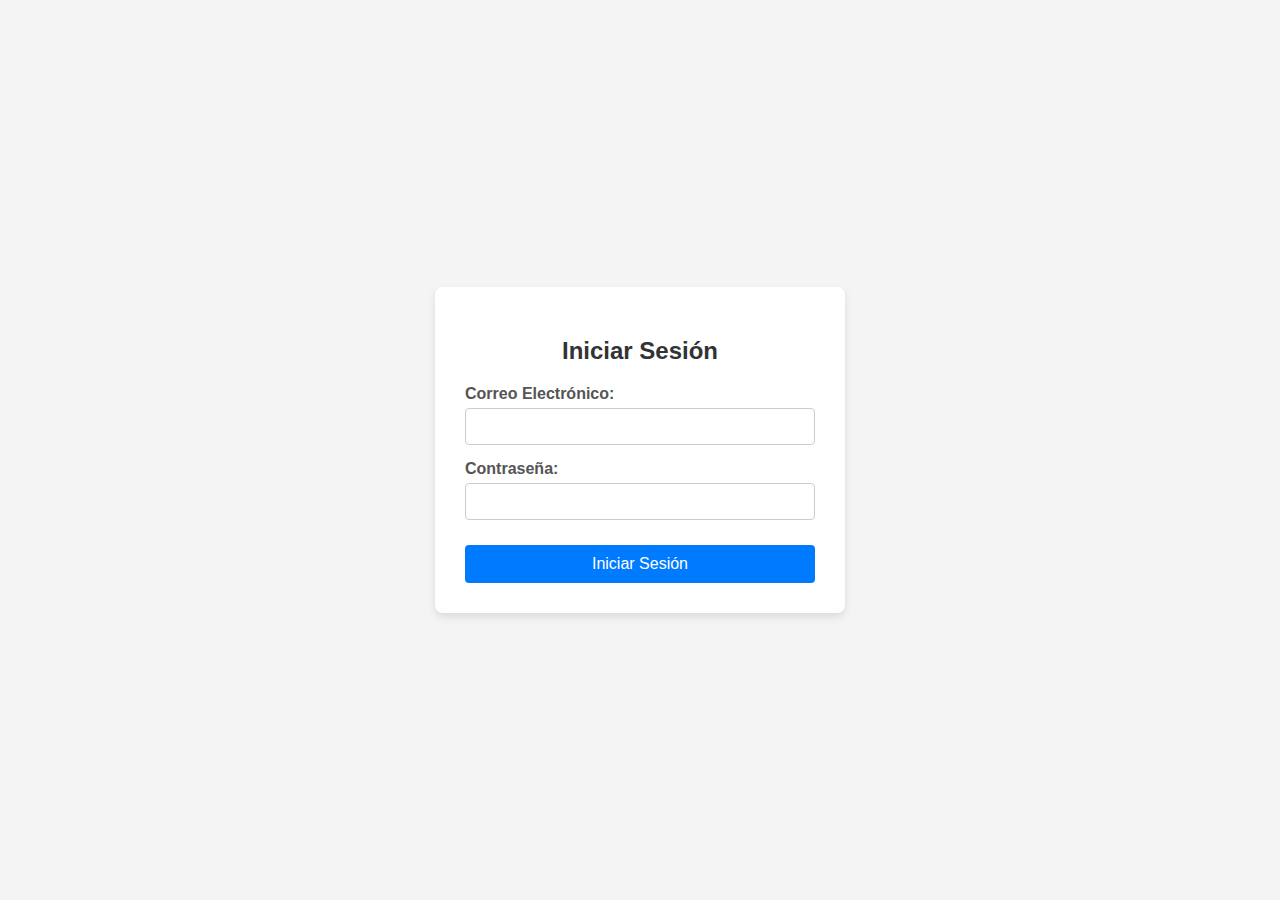
<file: front/index.html>
<!DOCTYPE html>
<html lang="es">
<head>
    <meta charset="UTF-8">
    <meta name="viewport" content="width=device-width, initial-scale=1.0">
    <title>Login - Chat IA</title>
    <link rel="stylesheet" href="style.css">
</head>
<body>
    <div class="login-container">
        <h2>Iniciar Sesión</h2>
        <form id="loginForm">
            <div class="input-group">
                <label for="email">Correo Electrónico:</label>
                <input type="email" id="email" required>
            </div>
            <div class="input-group">
                <label for="password">Contraseña:</label>
                <input type="password" id="password" required>
            </div>
            <button type="submit">Iniciar Sesión</button>
        </form>
        <p id="message" class="hidden"></p>

        <div id="sessionInfo" class="hidden">
            <h3>Estado de Sesión</h3>
            <p><strong>Usuario ID:</strong> <span id="userId"></span></p>
            <p><strong>Sesión ID (Para Chat):</strong> <span id="sessionId"></span></p>
            <button id="goToChat" disabled>Continuar al Chat</button>
        </div>
    </div>

    <script src="app.js"></script>
</body>
</html>
</file>
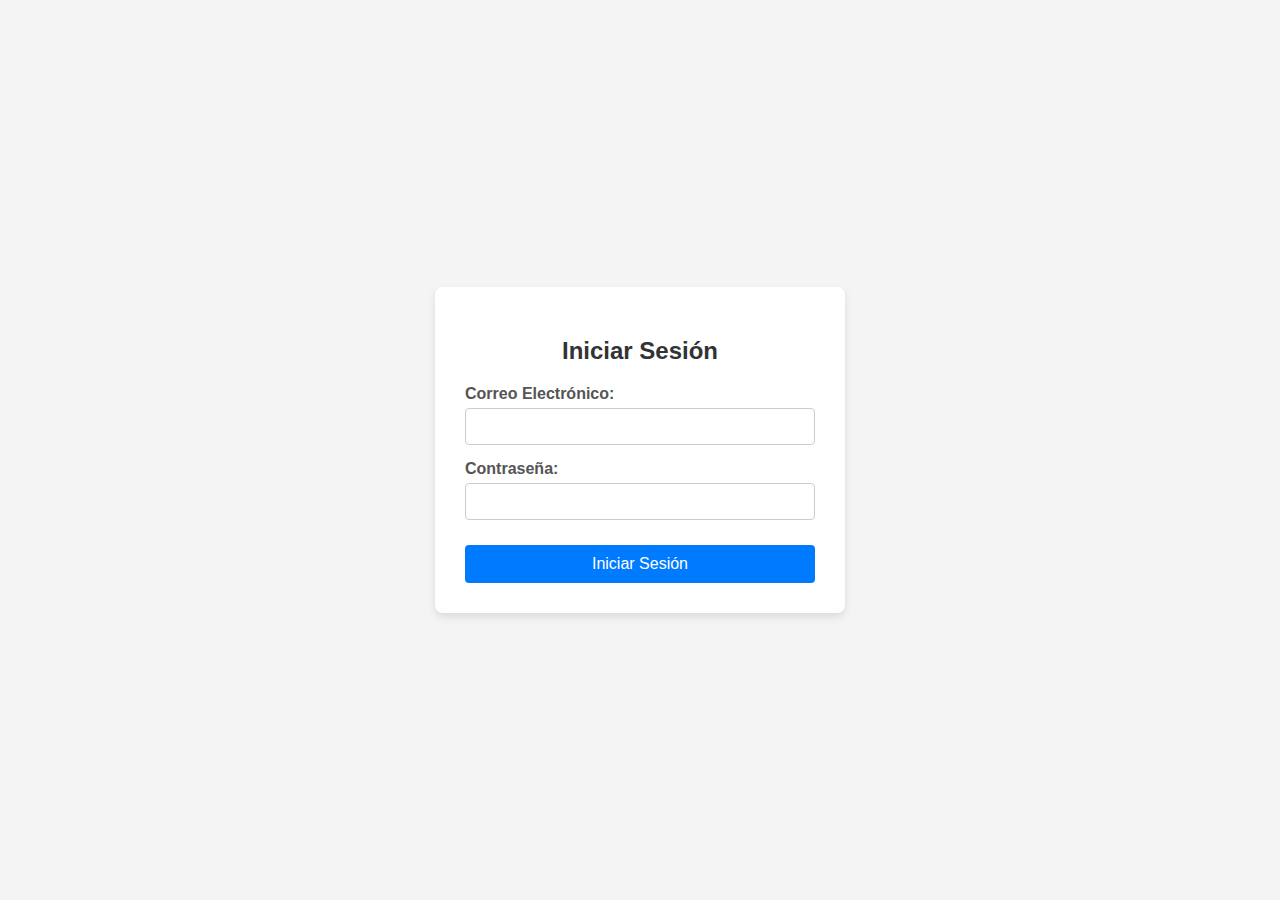
<file: front/chat.html>
<!DOCTYPE html>
<html lang="es">
<head>
    <meta charset="UTF-8">
    <meta name="viewport" content="width=device-width, initial-scale=1.0">
    <title>Chat Bot IA</title>
    <link rel="stylesheet" href="style.css">
</head>
<body>
    <div class="chat-app">

        <header class="chat-header">
            <div class="header-info">
                <h3>🤖 Asistente de IA</h3>
                <span class="status-online">En línea</span>
            </div>
            <div class="session-info-display">
                <small>Sesión: <span id="currentSessionId">Cargando...</span></small>
            </div>
        </header>

        <div id="chatWindow" class="chat-window">
            </div>

        <div class="chat-input-area">
            <input type="text" id="userInput" placeholder="Escribe un mensaje..." required>
            <button id="sendMessage" aria-label="Enviar mensaje">
                <svg viewBox="0 0 24 24" width="24" height="24" fill="white">
                    <path d="M2.01 21L23 12 2.01 3 2 10l15 2-15 2z"/>
                </svg>
            </button>
        </div>

    </div>

    <script src="chat.js"></script> </body>
</html>
</file>
<file: front/style.css>
body {
    font-family: Arial, sans-serif;
    background-color: #f4f4f4;
    display: flex;
    justify-content: center;
    align-items: center;
    height: 100vh;
    margin: 0;
}

.login-container {
    background-color: #fff;
    padding: 30px;
    border-radius: 8px;
    box-shadow: 0 4px 8px rgba(0, 0, 0, 0.1);
    width: 350px;
    text-align: center;
}

h2 {
    margin-bottom: 20px;
    color: #333;
}

.input-group {
    margin-bottom: 15px;
    text-align: left;
}

label {
    display: block;
    margin-bottom: 5px;
    font-weight: bold;
    color: #555;
}

input[type="email"],
input[type="password"] {
    width: 100%;
    padding: 10px;
    border: 1px solid #ccc;
    border-radius: 4px;
    box-sizing: border-box; /* Asegura que el padding no afecte el ancho total */
}

button {
    width: 100%;
    padding: 10px;
    background-color: #007bff;
    color: white;
    border: none;
    border-radius: 4px;
    cursor: pointer;
    font-size: 16px;
    transition: background-color 0.3s;
    margin-top: 10px;
}

button:hover {
    background-color: #0056b3;
}

button:disabled {
    background-color: #ccc;
    cursor: not-allowed;
}

#message {
    margin-top: 15px;
    padding: 10px;
    border-radius: 4px;
}

.error {
    background-color: #f8d7da;
    color: #721c24;
    border: 1px solid #f5c6cb;
}

.success {
    background-color: #d4edda;
    color: #155724;
    border: 1px solid #c3e6cb;
}

.hidden {
    display: none;
}

#sessionInfo {
    margin-top: 20px;
    padding-top: 15px;
    border-top: 1px solid #eee;
    text-align: left;
}
.chat-app {
    width: 100%;
    max-width: 600px; /* Tamaño típico de ventana de chat */
    height: 90vh;
    background-color: #fff;
    box-shadow: 0 1px 2px rgba(0, 0, 0, 0.1);
    border-radius: 8px;
    display: flex;
    flex-direction: column;
    overflow: hidden;
}

/* --- Encabezado --- */
.chat-header {
    display: flex;
    justify-content: space-between;
    align-items: center;
    padding: 15px 20px;
    background-color: #008069; /* Verde de WhatsApp/Telegram */
    color: white;
    box-shadow: 0 1px 2px rgba(0, 0, 0, 0.1);
}

.header-info h3 {
    margin: 0;
    font-size: 1.2em;
}

.status-online {
    font-size: 0.8em;
    color: #c9f5ed;
}

/* --- Ventana de Mensajes --- */
.chat-window {
    flex-grow: 1;
    padding: 10px 15px;
    overflow-y: auto;
    background-color: #e5ddd5; /* Fondo de chat suave */
    display: flex;
    flex-direction: column;
}

.message {
    max-width: 70%;
    margin: 5px 0;
    padding: 8px 12px;
    border-radius: 10px;
    line-height: 1.4;
    position: relative;
    font-size: 0.95em;
    box-shadow: 0 1px 0.5px rgba(0, 0, 0, 0.13);
}

.user-message {
    align-self: flex-end;
    background-color: #dcf8c6; /* Verde claro del usuario */
    margin-left: auto;
    border-top-right-radius: 0;
}

.bot-message {
    align-self: flex-start;
    background-color: #fff; /* Blanco del bot */
    margin-right: auto;
    border-top-left-radius: 0;
}

/* --- Área de Input --- */
.chat-input-area {
    display: flex;
    padding: 10px 15px;
    background-color: #f0f2f5;
}

#userInput {
    flex-grow: 1;
    padding: 10px 15px;
    border: none;
    border-radius: 20px;
    margin-right: 10px;
    font-size: 1em;
    outline: none;
    box-shadow: 0 1px 1px rgba(0, 0, 0, 0.05);
}

#sendMessage {
    width: 45px;
    height: 45px;
    background-color: #007bff;
    border: none;
    border-radius: 50%;
    cursor: pointer;
    display: flex;
    justify-content: center;
    align-items: center;
}

#sendMessage:hover {
    background-color: #0056b3;
}

#sendMessage:disabled {
    background-color: #ccc;
}
</file>
